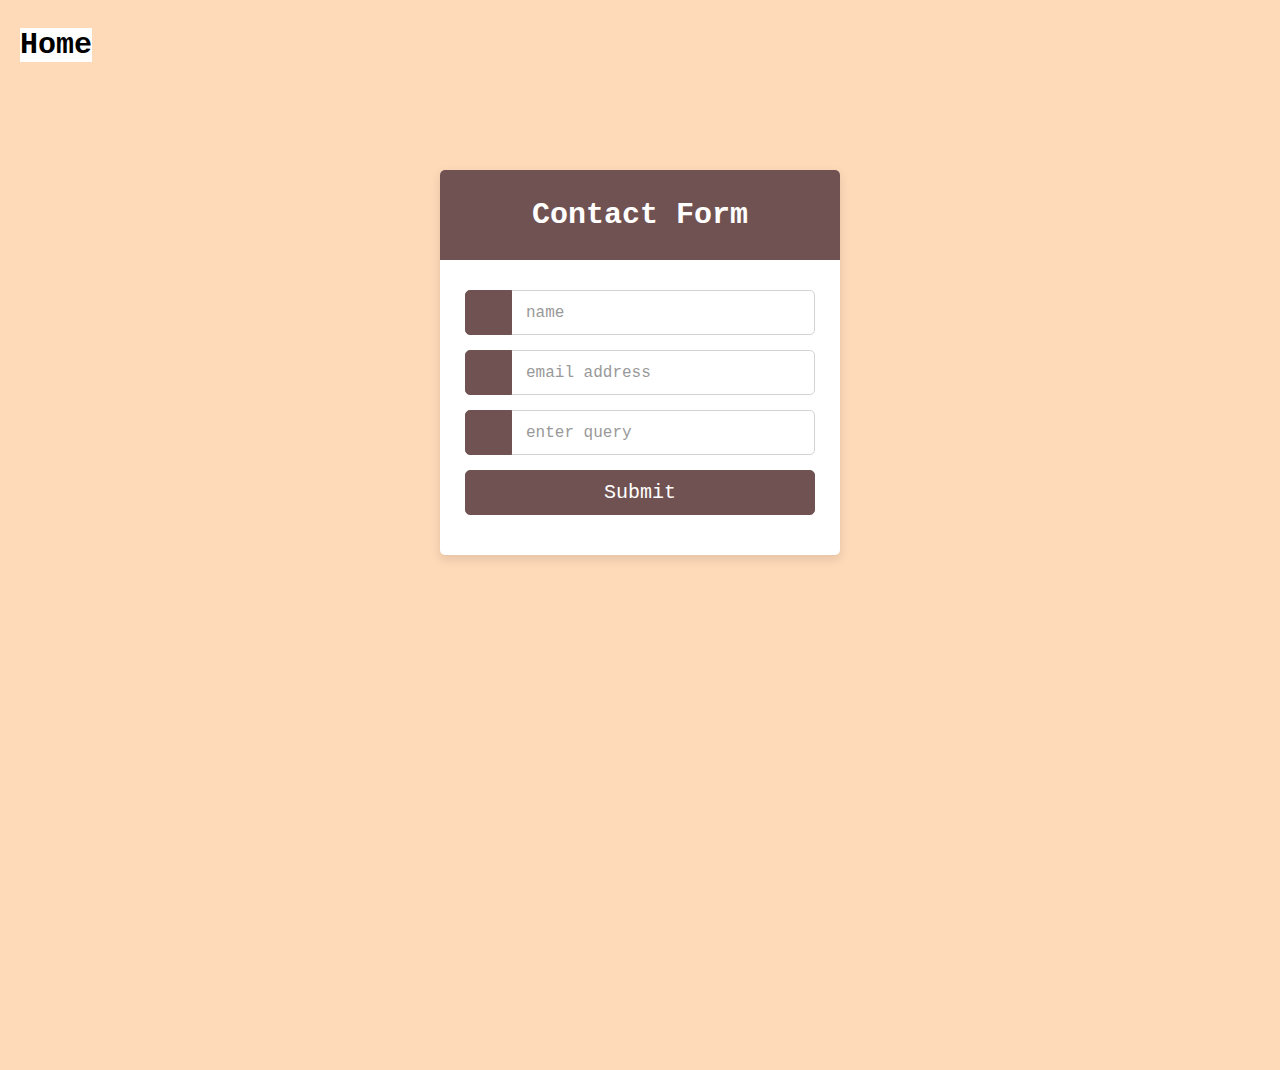
<file: contact.html>
<!DOCTYPE html>
<html lang="en">
<head>
    <meta charset="UTF-8">
    <meta http-equiv="X-UA-Compatible" content="IE=edge">
    <meta name="viewport" content="width=device-width, initial-scale=1.0">
    <title>Document</title>
    <link rel="stylesheet" href="contactcss.css">
</head>

<body>
    <div class="HOME"> <span><a href="index.html">Home</a></span></div>
    <div class="container">
      <div class="wrapper">
        <div class="title"><span>Contact Form</span></div>
        <form action="#">
          <div class="row">
            <i class="fas fa-id-badge"></i>
            <input type="text" placeholder="name" required>
          </div>
          <div class="row">
            <i class="fas fa-lock"></i>
            <input type="email" placeholder="email address" required>
          </div>
          <div class="row">
            <i class="fas fa-lock"></i>
            <input type="text" placeholder="enter query" required>
          </div>
          
          <div class="row button">
            <input type="submit" value="Submit">
          </div>
         
        </form>
      </div>
    </div>
</body>
</html>
</file>
<file: contactcss.css>
@import url('https://fonts.googleapis.com/css2?family=Poppins:wght@200;300;400;500;600;700&display=swap');
*{
  margin: 0;
  padding: 0;
  box-sizing: border-box;
  font-family:monospace;
}

body{
    background: peachpuff;
    background-size:cover;
    background-repeat: no-repeat;
    background-position: center;
    height:100vh;
  }

::selection{
  background: rgba(26,188,156,0.3);
}
.container{
  max-width: 440px;
  padding: 0 20px;
  margin: 170px auto;
}
.wrapper{
  width: 100%;
  background: #fff;
  border-radius: 5px;
  box-shadow: 0px 4px 10px 1px rgba(0,0,0,0.1);
}
.wrapper .title{
  height: 90px;
  background: #715252;
  border-radius: 5px 5px 0 0;
  color: #fff;
  font-size: 30px;
  font-weight: 600;
  display: flex;
  align-items: center;
  justify-content: center;
}
.wrapper form{
  padding: 30px 25px 25px 25px;
}
.wrapper form .row{
  height: 45px;
  margin-bottom: 15px;
  position: relative;
}
.wrapper form .row input{
  height: 100%;
  width: 100%;
  outline: none;
  padding-left: 60px;
  border-radius: 5px;
  border: 1px solid lightgrey;
  font-size: 16px;
  transition: all 0.3s ease;
}
form .row input:focus{
  border-color: #715252;
  box-shadow: inset 0px 0px 2px 2px #715252;
}
form .row input::placeholder{
  color: #999;
}
.wrapper form .row i{
  position: absolute;
  width: 47px;
  height: 100%;
  color: #fff;
  font-size: 18px;
  background: #715252;
  border: 1px solid #715252;
  border-radius: 5px 0 0 5px;
  display: flex;
  align-items: center;
  justify-content: center;
}

.wrapper form .button input{
  color: #fff;
  font-size: 20px;
  font-weight: 500;
  padding-left: 0px;
  background: #715252;
  border: 1px solid #715252;
  cursor: pointer;
}
form .button input:hover{
  background: #2F4454;
}
.wrapper form .signup-link{
  text-align: center;
  margin-top: 20px;
  font-size: 17px;
}
.wrapper form .signup-link a{
  color: #715252;
  text-decoration: none;
}
form .signup-link a:hover{
  text-decoration: underline;
}

.HOME{
  height: 50px;
  text-decoration:none;
  color:black;
  font-size: 30px;
  font-weight: 600;
  padding: 20px;
  position: absolute;
  top: 20px;
  display: flex;
  align-items: center;
}

.HOME a{
background: white;
text-decoration: none;
color: black;
}
</file>
